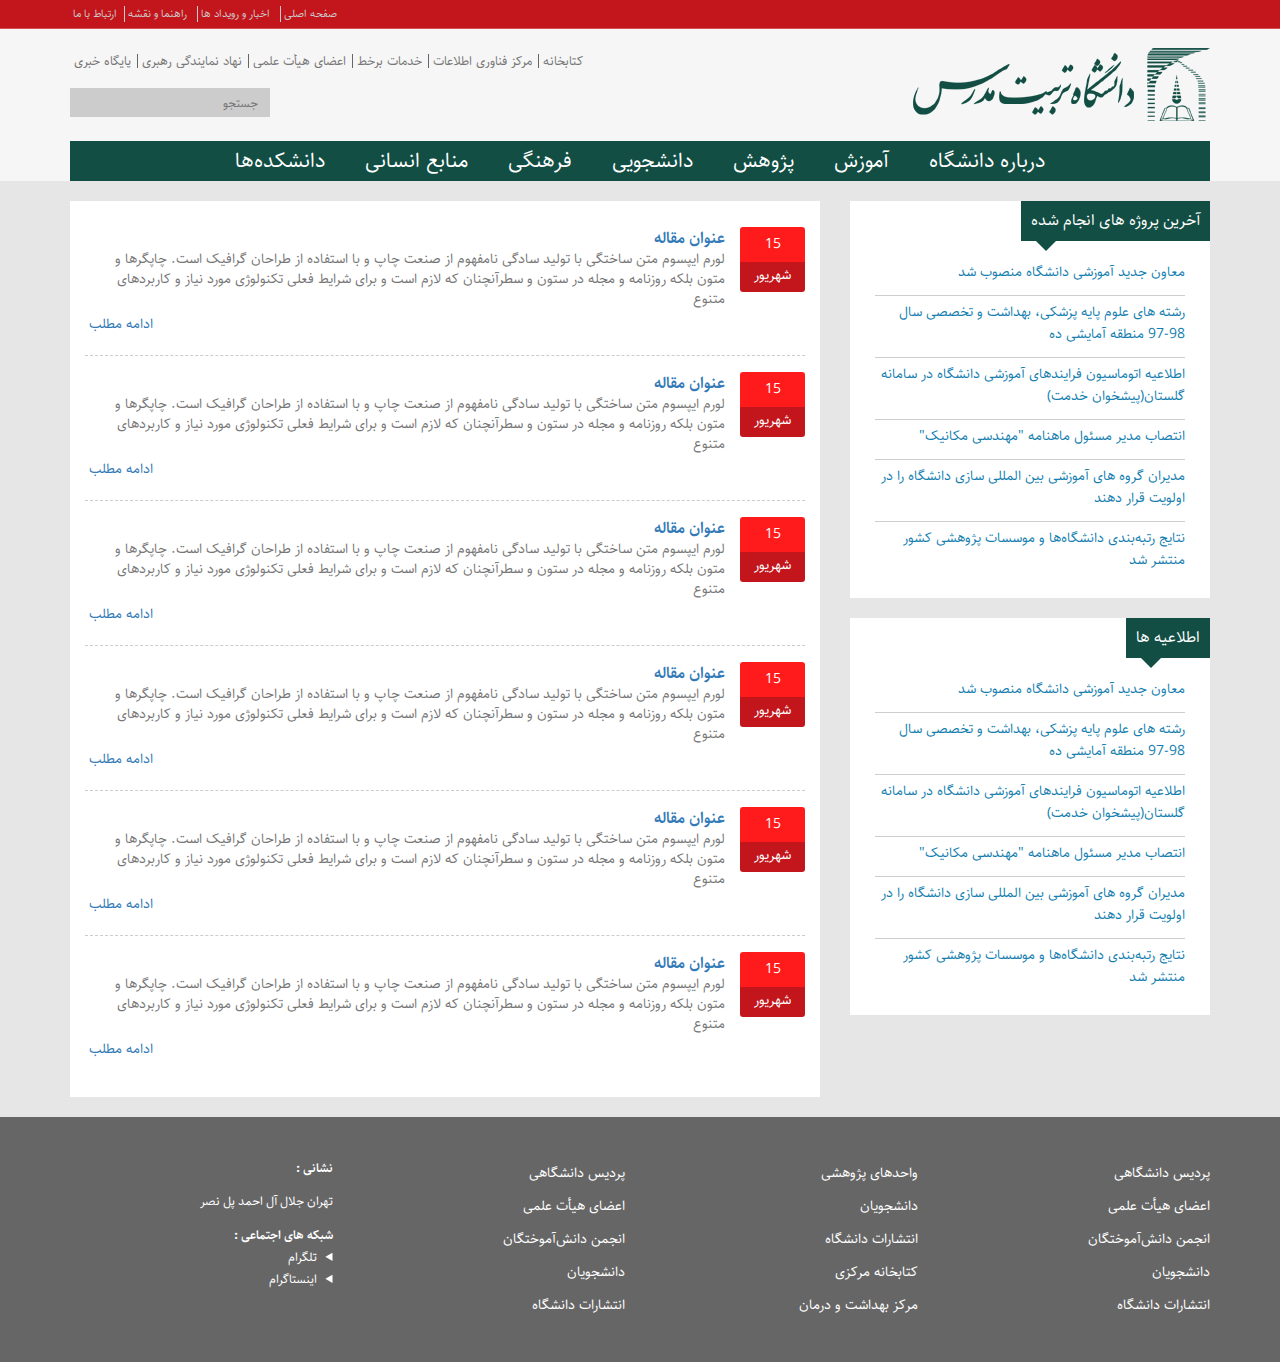
<file: archive.html>
<!DOCTYPE html>
<html dir="rtl" lang="fa-IR">
   <head>
      <meta charset="UTF-8">
      <meta name="viewport" content="width=device-width, initial-scale=1">
      <link rel="stylesheet" href="assets/css/reset.css" >
      <link rel="stylesheet" href="assets/css/bootstrap.min.css" >
      <link rel="stylesheet" href="assets/css/slick.css" >
      <link rel="stylesheet" href="assets/css/ticker-style.css" >
      <link rel="stylesheet" href="assets/css/style.css" >
      <link rel="stylesheet" href="assets/css/responsive.css" >
      <title>صفحه اصلی | آموزش جی اس پی</title>
   </head>
   <body class="home">
      <header id="header">
         <div class="top-bar">
            <div class="container">
               <nav class="top-bar-nav">
                  <ul>
                     <li><a href="#" title="">صفحه اصلی</a></li>
                     <li><a href="#" title="">اخبار و رویداد ها</a></li>
                     <li><a href="#" title="">راهنما و نقشه</a></li>
                     <li><a href="#" title="">ارتباط با ما</a></li>
                  </ul>
               </nav>
               <!--.top-bar-nav-->
            </div>
            <!--.container-->
         </div>
         <!--.top-bar-->
         <div class=" mid-header" >
            <div class="container">
               <div class="row">
                  <div class="right-section col-md-5">
                     <img class="logo img-responsive" src="images/logo.png" alt="" >
                  </div>
                  <!--.right-section-->
                  <div class="left-section col-md-7">
                     <nav class="header-nav">
                        <ul>
                           <li><a href="#" title="">پایگاه خبری</a></li>
                           <li><a href="#" title="">نهاد نمایندگی رهبری</a></li>
                           <li><a href="#" title="">اعضای هیأت علمی</a></li>
                           <li><a href="#" title="">خدمات برخط</a></li>
                           <li><a href="#" title="">مرکز فناوری اطلاعات</a></li>
                           <li><a href="#" title="">کتابخانه</a></li>
                        </ul>
                     </nav>
                     <!--.header-nav-->
                     <form action="archive.html" method="GET" class="search-form">
                        <input type="text" name="s" class="search-field" placeholder="جستجو">
                     </form>
                     <!--.search-form-->
                  </div>
                  <!--.left-section-->
               </div>
               <!--.row-->
            </div>
            <!--.container-->
         </div>
         <!--.mid-header-->
         <div class="bottom-header">
            <div class="bottom-header-filter"></div>
            <div class="container">
               <div class="navigation-wrapper">
                  <nav id="main-nav">
                     <a class="mobile-toggle" href="#" title="منو"></a>
                     <ul>
                        <li class="has-child">
                           <a href="#" title="">درباره دانشگاه</a>
                           <div class="sub-menu-wrapper">
                              <div class="row sub-menu">
                                 <div class="col-md-3">
                                    <ul>
                                       <li><a href="#" title="" >دانشگاه در یک نگاه</a></li>
                                       <li><a href="#" title="" >گزارش سالیانه</a></li>
                                       <li><a href="#" title="" >تاریخچه</a></li>
                                    </ul>
                                 </div>
                                 <!--.col-md-3-->
                                 <div class="col-md-3">
                                    <ul>
                                       <li><a href="#" title="" >یک نگاه</a></li>
                                       <li><a href="#" title="" >گزارش سالیانه</a></li>
                                       <li><a href="#" title="" >تاریخچه</a></li>
                                    </ul>
                                 </div>
                                 <!--.col-md-3-->
                                 <div class="col-md-3">
                                    <ul>
                                       <li><a href="#" title="" >دانشگاه در یک نگاه</a></li>
                                       <li><a href="#" title="" >گزارش</a></li>
                                       <li><a href="#" title="" >تاریخچه</a></li>
                                    </ul>
                                 </div>
                                 <!--.col-md-3-->
                                 <div class="col-md-3">
                                    <ul>
                                       <li><a href="#" title="" >دانشگاه در یک نگاه</a></li>
                                       <li><a href="#" title="" >گزارش سالیانه</a></li>
                                       <li><a href="#" title="" >تاریخچه</a></li>
                                    </ul>
                                 </div>
                                 <!--.col-md-3-->
                              </div>
                           </div>
                        </li>
                        <li><a href="#" title="">آموزش</a></li>
                        <li><a href="#" title="">پژوهش</a></li>
                        <li><a href="#" title="">دانشجویی</a></li>
                        <li><a href="#" title="">فرهنگی</a></li>
                        <li><a href="#" title="">منابع انسانی</a></li>
                        <li><a href="#" title="">دانشکده‌ها </a></li>
                     </ul>
                  </nav>
                  <!--#main-nav-->
               </div>
               <!--.navigation-wrapper-->
            </div>
            <!--.container-->
         </div>
         <!--.bottom-header-->
      </header>
      <!--#header-->
      <main id="main-content">
         <div class="container">
            <div class="row">
               <aside id="sidebar" class="col-md-4">
                  <div class="widg">
                     <div class="widg-title">
                        <h3>آخرین پروژه های انجام شده</h3>
                     </div>
                     <div class="widg-content">
                        <ul>
                           <li><a href="#" title="">معاون جدید آموزشی دانشگاه منصوب شد</a></li>
                           <li><a href="#" title="">رشته های علوم پایه پزشكی، بهداشت و تخصصی سال 98-97 منطقه آمایشی ده</a></li>
                           <li><a href="#" title="">اطلاعیه اتوماسیون فرایندهای آموزشی دانشگاه در سامانه گلستان(پیشخوان خدمت)</a></li>
                           <li><a href="#" title="">انتصاب مدیر مسئول ماهنامه "مهندسی مکانیک"</a></li>
                           <li><a href="#" title="">مدیران گروه های آموزشی بین المللی سازی دانشگاه را در اولویت قرار دهند</a></li>
                           <li><a href="#" title="">نتایج رتبه‌بندی دانشگاه‌ها و موسسات پژوهشی کشور منتشر شد</a></li>
                        </ul>
                     </div>
                     <!--.widg-content-->
                  </div>
                  <!--.widg-->
                  <div class="widg">
                     <div class="widg-title">
                        <h3>اطلاعیه ها</h3>
                     </div>
                     <div class="widg-content">
                        <ul>
                           <li><a href="#" title="">معاون جدید آموزشی دانشگاه منصوب شد</a></li>
                           <li><a href="#" title="">رشته های علوم پایه پزشكی، بهداشت و تخصصی سال 98-97 منطقه آمایشی ده</a></li>
                           <li><a href="#" title="">اطلاعیه اتوماسیون فرایندهای آموزشی دانشگاه در سامانه گلستان(پیشخوان خدمت)</a></li>
                           <li><a href="#" title="">انتصاب مدیر مسئول ماهنامه "مهندسی مکانیک"</a></li>
                           <li><a href="#" title="">مدیران گروه های آموزشی بین المللی سازی دانشگاه را در اولویت قرار دهند</a></li>
                           <li><a href="#" title="">نتایج رتبه‌بندی دانشگاه‌ها و موسسات پژوهشی کشور منتشر شد</a></li>
                        </ul>
                     </div>
                     <!--.widg-content-->
                  </div>
                  <!--.widg-->
               </aside>
               <!--#sidebar-->
               <section id="content" class="col-md-8">
                  <div class="archive-main-content">
                     <article class="article">
                        <div class="post-date">
                           <span class="day">15</span>
                           <span class="mount">شهریور</span>
                        </div>
                        <div class="post-content">
                           <h3 class="post-title"><a href="#" title="">عنوان مقاله</h3></a>
                           <p class="post-excerpt">لورم ایپسوم متن ساختگی با تولید سادگی نامفهوم از صنعت چاپ و با استفاده از طراحان گرافیک است. چاپگرها و متون بلکه روزنامه و مجله در ستون و سطرآنچنان که لازم است و برای شرایط فعلی تکنولوژی مورد نیاز و کاربردهای متنوع </p>
                        </div>
                        <a class="read-more" href="#" title="">ادامه مطلب</a>
                     </article>
                     <article class="article">
                        <div class="post-date">
                           <span class="day">15</span>
                           <span class="mount">شهریور</span>
                        </div>
                        <div class="post-content">
                           <h3 class="post-title"><a href="#" title="">عنوان مقاله</h3></a>
                           <p class="post-excerpt">لورم ایپسوم متن ساختگی با تولید سادگی نامفهوم از صنعت چاپ و با استفاده از طراحان گرافیک است. چاپگرها و متون بلکه روزنامه و مجله در ستون و سطرآنچنان که لازم است و برای شرایط فعلی تکنولوژی مورد نیاز و کاربردهای متنوع </p>
                        </div>
                        <a class="read-more" href="#" title="">ادامه مطلب</a>
                     </article>
                     <article class="article">
                        <div class="post-date">
                           <span class="day">15</span>
                           <span class="mount">شهریور</span>
                        </div>
                        <div class="post-content">
                           <h3 class="post-title"><a href="#" title="">عنوان مقاله</h3></a>
                           <p class="post-excerpt">لورم ایپسوم متن ساختگی با تولید سادگی نامفهوم از صنعت چاپ و با استفاده از طراحان گرافیک است. چاپگرها و متون بلکه روزنامه و مجله در ستون و سطرآنچنان که لازم است و برای شرایط فعلی تکنولوژی مورد نیاز و کاربردهای متنوع </p>
                        </div>
                        <a class="read-more" href="#" title="">ادامه مطلب</a>
                     </article>
                     <article class="article">
                        <div class="post-date">
                           <span class="day">15</span>
                           <span class="mount">شهریور</span>
                        </div>
                        <div class="post-content">
                           <h3 class="post-title"><a href="#" title="">عنوان مقاله</h3></a>
                           <p class="post-excerpt">لورم ایپسوم متن ساختگی با تولید سادگی نامفهوم از صنعت چاپ و با استفاده از طراحان گرافیک است. چاپگرها و متون بلکه روزنامه و مجله در ستون و سطرآنچنان که لازم است و برای شرایط فعلی تکنولوژی مورد نیاز و کاربردهای متنوع </p>
                        </div>
                        <a class="read-more" href="#" title="">ادامه مطلب</a>
                     </article>
                     <article class="article">
                        <div class="post-date">
                           <span class="day">15</span>
                           <span class="mount">شهریور</span>
                        </div>
                        <div class="post-content">
                           <h3 class="post-title"><a href="#" title="">عنوان مقاله</h3></a>
                           <p class="post-excerpt">لورم ایپسوم متن ساختگی با تولید سادگی نامفهوم از صنعت چاپ و با استفاده از طراحان گرافیک است. چاپگرها و متون بلکه روزنامه و مجله در ستون و سطرآنچنان که لازم است و برای شرایط فعلی تکنولوژی مورد نیاز و کاربردهای متنوع </p>
                        </div>
                        <a class="read-more" href="#" title="">ادامه مطلب</a>
                     </article>
                     <article class="article">
                        <div class="post-date">
                           <span class="day">15</span>
                           <span class="mount">شهریور</span>
                        </div>
                        <div class="post-content">
                           <h3 class="post-title"><a href="#" title="">عنوان مقاله</h3></a>
                           <p class="post-excerpt">لورم ایپسوم متن ساختگی با تولید سادگی نامفهوم از صنعت چاپ و با استفاده از طراحان گرافیک است. چاپگرها و متون بلکه روزنامه و مجله در ستون و سطرآنچنان که لازم است و برای شرایط فعلی تکنولوژی مورد نیاز و کاربردهای متنوع </p>
                        </div>
                        <a class="read-more" href="#" title="">ادامه مطلب</a>
                     </article>
                  </div>
				  <!--.archive-main-content-->
               </section>
               <!--#content-->
            </div>
         </div>
      </main>
      <!--#main-content-->
      <footer id="footer-widg">
         <div class="container">
            <div class="row">
               <div class="col-md-3">
                  <ul class="footer-widg">
                     <li><a href="#" title="" >پردیس دانشگاهی</a></li>
                     <li><a href="#" title="" >اعضای هیأت علمی</a></li>
                     <li><a href="#" title="" >انجمن دانش‌آموختگان</a></li>
                     <li><a href="#" title="" >دانشجویان</a></li>
                     <li><a href="#" title="" >انتشارات دانشگاه</a></li>
                  </ul>
               </div>
               <div class="col-md-3">
                  <ul class="footer-widg">
                     <li><a href="#" title="" >واحدهای پژوهشی</a></li>
                     <li><a href="#" title="" >دانشجویان</a></li>
                     <li><a href="#" title="" >انتشارات دانشگاه</a></li>
                     <li><a href="#" title="" >کتابخانه مرکزی</a></li>
                     <li><a href="#" title="" >مرکز بهداشت و درمان</a></li>
                  </ul>
               </div>
               <div class="col-md-3">
                  <ul class="footer-widg">
                     <li><a href="#" title="" >پردیس دانشگاهی</a></li>
                     <li><a href="#" title="" >اعضای هیأت علمی</a></li>
                     <li><a href="#" title="" >انجمن دانش‌آموختگان</a></li>
                     <li><a href="#" title="" >دانشجویان</a></li>
                     <li><a href="#" title="" >انتشارات دانشگاه</a></li>
                  </ul>
               </div>
               <div class="col-md-3">
                  <b>نشانی : </b>
                  <p>تهران جلال آل احمد پل نصر</p>
                  <b>شبکه های اجتماعی :</b>
                  <ul class="socials">
                     <li><a href="#" title="تلگرام">تلگرام</a></li>
                     <li><a href="#" title="اینستاگرام">اینستاگرام</a></li>
                  </ul>
               </div>
            </div>
            <!--.row-->
         </div>
         <!--.container-->
      </footer>
      <!--#footer-widg-->
      <script src="assets/js/jquery-3.3.1.min.js"></script>
      <script src="assets/js/slick.js"></script>
      <script src="assets/js/jquery.ticker.js"></script>
      <script src="assets/js/script.js"></script>
   </body>
</html>
</file>
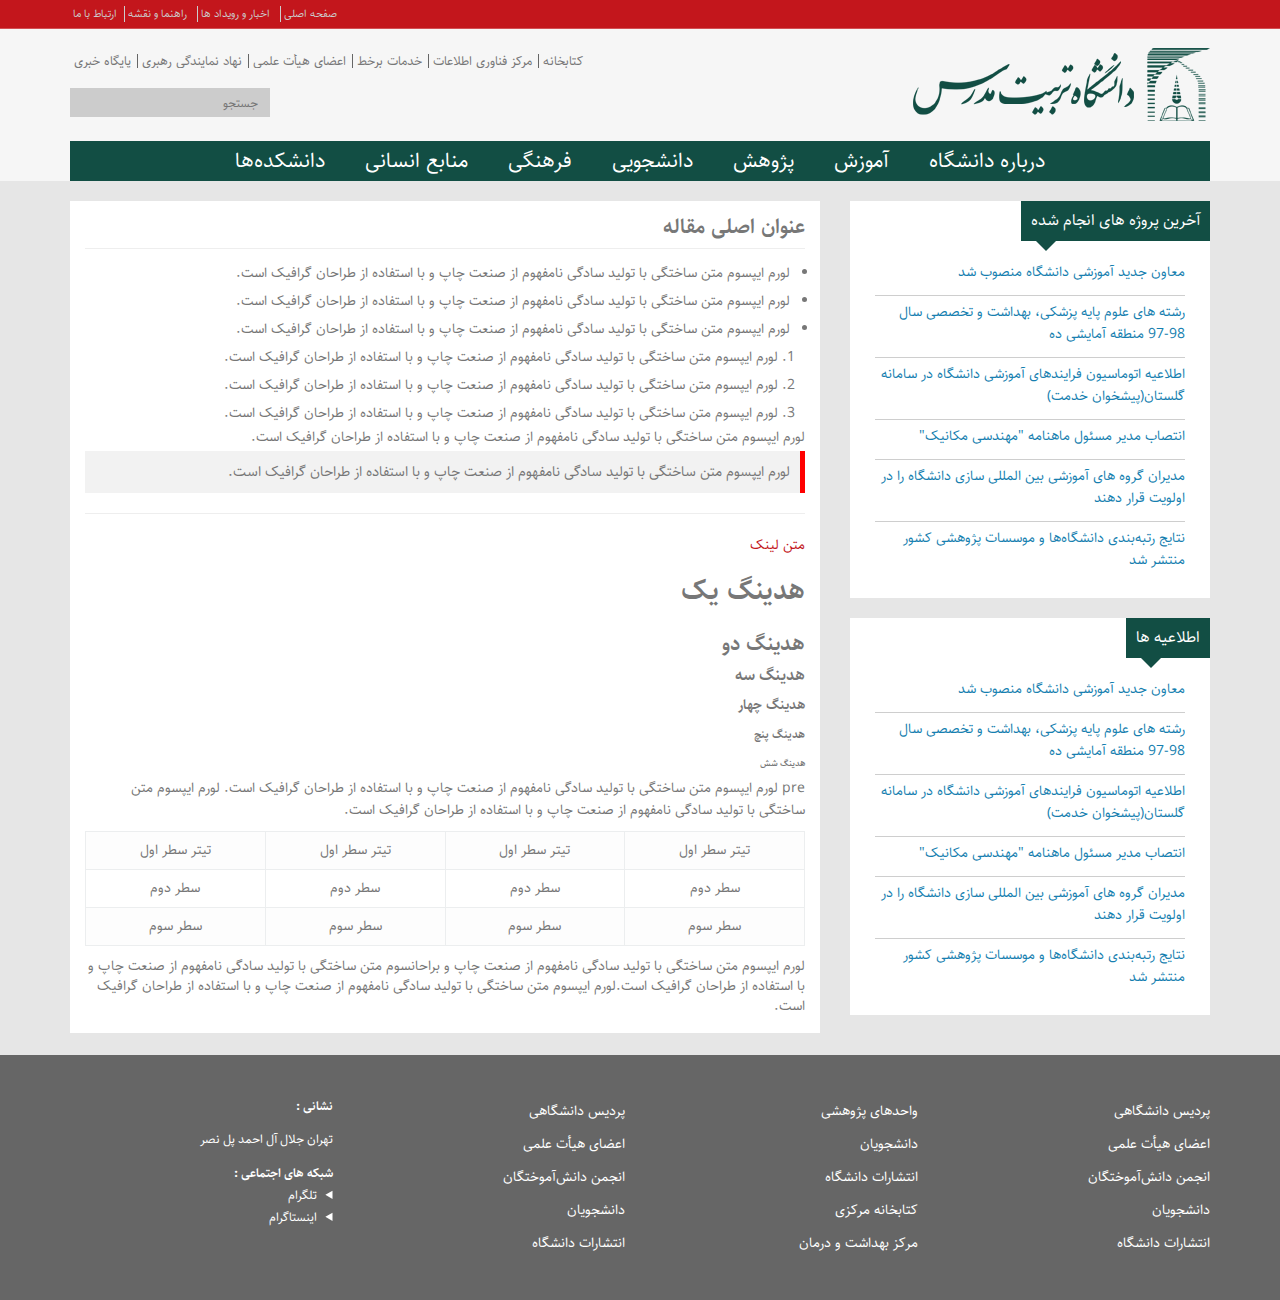
<file: single.html>
<!DOCTYPE html>
<html dir="rtl" lang="fa-IR">
   <head>
      <meta charset="UTF-8">
      <meta name="viewport" content="width=device-width, initial-scale=1">
      <link rel="stylesheet" href="assets/css/reset.css" >
      <link rel="stylesheet" href="assets/css/bootstrap.min.css" >
      <link rel="stylesheet" href="assets/css/slick.css" >
      <link rel="stylesheet" href="assets/css/ticker-style.css" >
      <link rel="stylesheet" href="assets/css/style.css" >
      <link rel="stylesheet" href="assets/css/responsive.css" >
      <title>صفحه اصلی | آموزش جی اس پی</title>
   </head>
   <body class="home">
      <header id="header">
         <div class="top-bar">
            <div class="container">
               <nav class="top-bar-nav">
                  <ul>
                     <li><a href="#" title="">صفحه اصلی</a></li>
                     <li><a href="#" title="">اخبار و رویداد ها</a></li>
                     <li><a href="#" title="">راهنما و نقشه</a></li>
                     <li><a href="#" title="">ارتباط با ما</a></li>
                  </ul>
               </nav>
               <!--.top-bar-nav-->
            </div>
            <!--.container-->
         </div>
         <!--.top-bar-->
         <div class=" mid-header" >
            <div class="container">
               <div class="row">
                  <div class="right-section col-md-5">
                     <img class="logo img-responsive" src="images/logo.png" >
                  </div>
                  <!--.right-section-->
                  <div class="left-section col-md-7">
                     <nav class="header-nav">
                        <ul>
                           <li><a href="#" title="">پایگاه خبری</a></li>
                           <li><a href="#" title="">نهاد نمایندگی رهبری</a></li>
                           <li><a href="#" title="">اعضای هیأت علمی</a></li>
                           <li><a href="#" title="">خدمات برخط</a></li>
                           <li><a href="#" title="">مرکز فناوری اطلاعات</a></li>
                           <li><a href="#" title="">کتابخانه</a></li>
                        </ul>
                     </nav>
                     <!--.header-nav-->
                     <form action="" method="GET" class="search-form">
                        <input type="text" name="s" class="search-field" placeholder="جستجو">
                     </form>
                     <!--.search-form-->
                  </div>
                  <!--.left-section-->
               </div>
               <!--.row-->
            </div>
            <!--.container-->
         </div>
         <!--.mid-header-->
         <div class="bottom-header">
            <div class="bottom-header-filter"></div>
            <div class="container">
               <div class="navigation-wrapper">
                  <nav id="main-nav">
                     <a class="mobile-toggle" href="#" title="منو"></a>
                     <ul>
                        <li class="has-child">
                           <a href="#" title="">درباره دانشگاه</a>
                           <div class="sub-menu-wrapper">
                              <div class="row sub-menu">
                                 <div class="col-md-3">
                                    <ul>
                                       <li><a href="#" title="" >دانشگاه در یک نگاه</a></li>
                                       <li><a href="#" title="" >گزارش سالیانه</a></li>
                                       <li><a href="#" title="" >تاریخچه</a></li>
                                    </ul>
                                 </div>
                                 <!--.col-md-3-->
                                 <div class="col-md-3">
                                    <ul>
                                       <li><a href="#" title="" >یک نگاه</a></li>
                                       <li><a href="#" title="" >گزارش سالیانه</a></li>
                                       <li><a href="#" title="" >تاریخچه</a></li>
                                    </ul>
                                 </div>
                                 <!--.col-md-3-->
                                 <div class="col-md-3">
                                    <ul>
                                       <li><a href="#" title="" >دانشگاه در یک نگاه</a></li>
                                       <li><a href="#" title="" >گزارش</a></li>
                                       <li><a href="#" title="" >تاریخچه</a></li>
                                    </ul>
                                 </div>
                                 <!--.col-md-3-->
                                 <div class="col-md-3">
                                    <ul>
                                       <li><a href="#" title="" >دانشگاه در یک نگاه</a></li>
                                       <li><a href="#" title="" >گزارش سالیانه</a></li>
                                       <li><a href="#" title="" >تاریخچه</a></li>
                                    </ul>
                                 </div>
                                 <!--.col-md-3-->
                              </div>
                           </div>
                        </li>
                        <li><a href="#" title="">آموزش</a></li>
                        <li><a href="#" title="">پژوهش</a></li>
                        <li><a href="#" title="">دانشجویی</a></li>
                        <li><a href="#" title="">فرهنگی</a></li>
                        <li><a href="#" title="">منابع انسانی</a></li>
                        <li><a href="#" title="">دانشکده‌ها </a></li>
                     </ul>
                  </nav>
                  <!--#main-nav-->
               </div>
               <!--.navigation-wrapper-->
            </div>
            <!--.container-->
         </div>
         <!--.bottom-header-->
      </header>
      <!--#header-->
      <main id="main-content">
         <div class="container">
         <div class="row">
            <aside id="sidebar" class="col-md-4">
               <div class="widg">
                  <div class="widg-title">
                     <h3>آخرین پروژه های انجام شده</h3>
                  </div>
                  <div class="widg-content">
                     <ul>
                        <li><a href="#" title="">معاون جدید آموزشی دانشگاه منصوب شد</a></li>
                        <li><a href="#" title="">رشته های علوم پایه پزشكی، بهداشت و تخصصی سال 98-97 منطقه آمایشی ده</a></li>
                        <li><a href="#" title="">اطلاعیه اتوماسیون فرایندهای آموزشی دانشگاه در سامانه گلستان(پیشخوان خدمت)</a></li>
                        <li><a href="#" title="">انتصاب مدیر مسئول ماهنامه "مهندسی مکانیک"</a></li>
                        <li><a href="#" title="">مدیران گروه های آموزشی بین المللی سازی دانشگاه را در اولویت قرار دهند</a></li>
                        <li><a href="#" title="">نتایج رتبه‌بندی دانشگاه‌ها و موسسات پژوهشی کشور منتشر شد</a></li>
                     </ul>
                  </div>
                  <!--.widg-content-->
               </div>
               <!--.widg-->
               <div class="widg">
                  <div class="widg-title">
                     <h3>اطلاعیه ها</h3>
                  </div>
                  <div class="widg-content">
                     <ul>
                        <li><a href="#" title="">معاون جدید آموزشی دانشگاه منصوب شد</a></li>
                        <li><a href="#" title="">رشته های علوم پایه پزشكی، بهداشت و تخصصی سال 98-97 منطقه آمایشی ده</a></li>
                        <li><a href="#" title="">اطلاعیه اتوماسیون فرایندهای آموزشی دانشگاه در سامانه گلستان(پیشخوان خدمت)</a></li>
                        <li><a href="#" title="">انتصاب مدیر مسئول ماهنامه "مهندسی مکانیک"</a></li>
                        <li><a href="#" title="">مدیران گروه های آموزشی بین المللی سازی دانشگاه را در اولویت قرار دهند</a></li>
                        <li><a href="#" title="">نتایج رتبه‌بندی دانشگاه‌ها و موسسات پژوهشی کشور منتشر شد</a></li>
                     </ul>
                  </div>
                  <!--.widg-content-->
                </div>
               <!--.widg-->
            </aside>
            <!--#sidebar-->
            <section id="content" class="col-md-8">
				<article class="single-main-content">
					<h2 class="single-title">عنوان اصلی مقاله</h2>
					<div class="editor-content">
                        <ul>
                            <li>لورم ایپسوم متن ساختگی با تولید سادگی نامفهوم از صنعت چاپ و با استفاده از طراحان گرافیک است.</li>
                            <li>لورم ایپسوم متن ساختگی با تولید سادگی نامفهوم از صنعت چاپ و با استفاده از طراحان گرافیک است.</li>
                            <li>لورم ایپسوم متن ساختگی با تولید سادگی نامفهوم از صنعت چاپ و با استفاده از طراحان گرافیک است.</li>
                        </ul>
                        <ol>
                            <li>لورم ایپسوم متن ساختگی با تولید سادگی نامفهوم از صنعت چاپ و با استفاده از طراحان گرافیک است.</li>
                            <li>لورم ایپسوم متن ساختگی با تولید سادگی نامفهوم از صنعت چاپ و با استفاده از طراحان گرافیک است.</li>
                            <li>لورم ایپسوم متن ساختگی با تولید سادگی نامفهوم از صنعت چاپ و با استفاده از طراحان گرافیک است.</li>
                        </ol>
						<p>لورم ایپسوم متن ساختگی با تولید سادگی نامفهوم از صنعت چاپ و با استفاده از طراحان گرافیک است.</p>
                        <blockquote>لورم ایپسوم متن ساختگی با تولید سادگی نامفهوم از صنعت چاپ و با استفاده از طراحان گرافیک است.</blockquote>
                        <hr /> <a href="http://test.ir" target="_blank">متن لینک</a> &nbsp;
                        <!--more-->
                        <h1>هدینگ یک</h1>
                        <h2>هدینگ دو</h2>
                        <h3>هدینگ سه</h3>
                        <h4>هدینگ چهار</h4>
                        <h5>هدینگ پنچ</h5>
                        <h6>هدینگ شش</h6>  <span class="english-font">pre</span> لورم ایپسوم متن ساختگی با تولید سادگی نامفهوم از صنعت چاپ و با استفاده از طراحان گرافیک است. <span>لورم ایپسوم متن ساختگی با تولید سادگی نامفهوم از صنعت چاپ و با استفاده از طراحان گرافیک است.</span>
						<table class="table table-striped table-bordered">
                            <tbody>
                                <tr>
                                    <td>تیتر سطر اول</td>
                                    <td>تیتر سطر اول</td>
                                    <td>تیتر سطر اول</td>
                                    <td>تیتر سطر اول</td>
                                </tr>
                                <tr>
                                    <td>سطر دوم</td>
                                    <td>سطر دوم</td>
                                    <td>سطر دوم</td>
                                    <td>سطر دوم</td>
                                </tr>
                                <tr>
                                    <td>سطر سوم</td>
                                    <td>سطر سوم</td>
                                    <td>سطر سوم</td>
                                    <td>سطر سوم</td>
                                </tr>
                            </tbody>
                        </table>
						<p>لورم ایپسوم متن ساختگی با تولید سادگی نامفهوم از صنعت چاپ و براحانسوم متن ساختگی با تولید سادگی نامفهوم از صنعت چاپ و با استفاده از طراحان گرافیک است.لورم ایپسوم متن ساختگی با تولید سادگی نامفهوم از صنعت چاپ و با استفاده از طراحان گرافیک است.</p>
                        <!-- ########################################################  -->

					</div>
				</article>
            </section>
            <!--#content-->
            </div>
         </div>
      </main>
      <!--#main-content-->
      <footer id="footer-widg">
         <div class="container">
            <div class="row">
               <div class="col-md-3">
                  <ul class="footer-widg">
                     <li><a href="#" title="" >پردیس دانشگاهی</a></li>
                     <li><a href="#" title="" >اعضای هیأت علمی</a></li>
                     <li><a href="#" title="" >انجمن دانش‌آموختگان</a></li>
                     <li><a href="#" title="" >دانشجویان</a></li>
                     <li><a href="#" title="" >انتشارات دانشگاه</a></li>
                  </ul>
               </div>
               <div class="col-md-3">
                  <ul class="footer-widg">
                     <li><a href="#" title="" >واحدهای پژوهشی</a></li>
                     <li><a href="#" title="" >دانشجویان</a></li>
                     <li><a href="#" title="" >انتشارات دانشگاه</a></li>
                     <li><a href="#" title="" >کتابخانه مرکزی</a></li>
                     <li><a href="#" title="" >مرکز بهداشت و درمان</a></li>
                  </ul>
               </div>
               <div class="col-md-3">
                  <ul class="footer-widg">
                     <li><a href="#" title="" >پردیس دانشگاهی</a></li>
                     <li><a href="#" title="" >اعضای هیأت علمی</a></li>
                     <li><a href="#" title="" >انجمن دانش‌آموختگان</a></li>
                     <li><a href="#" title="" >دانشجویان</a></li>
                     <li><a href="#" title="" >انتشارات دانشگاه</a></li>
                  </ul>
               </div>
               <div class="col-md-3">
                  <b>نشانی : </b>
                  <p>تهران جلال آل احمد پل نصر</p>
                  <b>شبکه های اجتماعی :</b>
                  <ul class="socials">
                     <li><a href="#" title="تلگرام">تلگرام</a></li>
                     <li><a href="#" title="اینستاگرام">اینستاگرام</a></li>
                  </ul>
               </div>
            </div>
            <!--.row-->
         </div>
         <!--.container-->
      </footer>
      <!--#footer-widg-->
      <script src="assets/js/jquery-3.3.1.min.js"></script>
      <script src="assets/js/slick.js"></script>
      <script src="assets/js/jquery.ticker.js"></script>
      <script src="assets/js/script.js"></script>
   </body>
</html>
</file>
<file: assets/css/ticker-style.css>
/* Ticker Styling */
.ticker-wrapper.has-js {
	padding: 0px 20px;
	height: 60px;
	display: block;
	background-color: #c3161c;
	font-size: 17px;
	display: block;
	padding: 20px 0;
}
.ticker {
	width: 710px;
	height: 23px;
	display: block;
	position: relative;
	overflow: hidden;
	background-color: #c3161c;
}
.ticker-title {
	padding: 0 10px;
	color: #fff;
	font-weight: bold;
	background-color: #c3161c;;
	text-transform: uppercase;
	margin-right: 3px;
}
.ticker-content {
	margin: 0px;
	padding-top: 0px;
	position: absolute;
	color: white;
	font-weight: bold;
	background-color: #c3161c;;
	white-space: nowrap;
}
.ticker-content:focus {
	none;
}
.ticker-content a {
	text-decoration: none;	
	color: white;
}
.ticker-content a:hover {
	text-decoration: underline;	
	color: #fff;
}
.ticker-swipe {
	padding-top: 9px;
	position: absolute;
	top: 0px;
	background-color: #c3161c;;
	display: block;
	width: 800px;
	height: 23px; 
}
.ticker-swipe span {
	margin-right: 5px;
	background-color: #c3161c;;
	border-bottom: 1px solid #fff;
	height: 12px;
	width: 12px;
	display: block;
}
.ticker-controls {
	padding: 8px 0px 0px 0px;
	list-style-type: none;
	float: left;
}
.ticker-controls li {
	padding: 0px;
	margin-left: 5px;
	float: left;
	cursor: pointer;
	height: 16px;
	width: 16px;
	display: block;
}
.ticker-controls li.jnt-play-pause {
	background-image: url('../images/controls.png');
	background-position: 32px 16px;
}
.ticker-controls li.jnt-play-pause.over {
	background-position: 32px 32px;
}
.ticker-controls li.jnt-play-pause.down {
	background-position: 32px 0px;
}
.ticker-controls li.jnt-play-pause.paused {
	background-image: url('../images/controls.png');	
	background-position: 48px 16px;
}
.ticker-controls li.jnt-play-pause.paused.over {
	background-position: 48px 32px;
}
.ticker-controls li.jnt-play-pause.paused.down {
	background-position: 48px 0px;
}
.ticker-controls li.jnt-prev {
	background-image: url('../images/controls.png');
	background-position: 0px 16px;		
}
.ticker-controls li.jnt-prev.over {
	background-position: 0px 32px;		
}
.ticker-controls li.jnt-prev.down {
	background-position: 0px 0px;		
}
.ticker-controls li.jnt-next {
	background-image: url('../images/controls.png');	
	background-position: 16px 16px;	
}
.ticker-controls li.jnt-next.over {
	background-position: 16px 32px;	
}
.ticker-controls li.jnt-next.down {	
	background-position: 16px 0px;	
}
.js-hidden {
	display: none;
}
.no-js-news {
	padding: 10px 0px 0px 45px; 
	color: #c3161c;;
}
.left .ticker-swipe {
	/*left: 80px;*/
}
.left .ticker-controls, .left .ticker-content, .left .ticker-title, .left .ticker {
    float: left;
}
.left .ticker-controls {
    padding-left: 6px;
}
.right .ticker-swipe {
	/*right: 80px;*/
}
.right .ticker-controls, .right .ticker-content, .right .ticker-title, .right .ticker {
    float: right;
}
.right .ticker-controls {
    padding-right: 6px;
}
</file>
<file: assets/css/style.css>
/* ------------------------------------------------- T Y P O G R A P H Y ----------------------------------------------------*/
 @font-face {
     font-family: Sahel;
     src: url('fonts/Sahel.eot');
     src: url('fonts/Sahel.eot?#iefix') format('embedded-opentype'), url('fonts/Sahel.woff') format('woff'), url('fonts/Sahel.ttf') format('truetype');
     font-weight: normal;
}
 @font-face {
     font-family: Sahel;
     src: url('fonts/Sahel-Bold.eot');
     src: url('fonts/Sahel-Bold.eot?#iefix') format('embedded-opentype'), url('fonts/Sahel-Bold.woff') format('woff'), url('fonts/Sahel-Bold.ttf') format('truetype');
     font-weight: bold;
}
 @font-face {
     font-family: Sahel;
     src: url('fonts/Sahel-Black.eot');
     src: url('fonts/Sahel-Black.eot?#iefix') format('embedded-opentype'), url('fonts/Sahel-Black.woff') format('woff'), url('fonts/Sahel-Black.ttf') format('truetype');
     font-weight: 900;
}
 *:not([class*='icon']):not(.fa):not(i) {
     font-family: Sahel;
     letter-spacing: normal !important;
}
 body, div, span, h1, h2, h3, h4, h5, h6, p, a,section, mark, ol, ul, li, form, table, caption, tbody, tfoot, thead, tr, th, td, article, aside, details, figcaption, footer, header, hgroup, menu, nav, output, input[type="text"] , input[type="textarea"] , input[type="submit"] {
     font-family: Sahel;
     letter-spacing: normal !important;
}
 a , span {
     font-family: Sahel;
}
 h1, h2, h3, h4, h5, h6 {
     font-family: Sahel;
     direction: rtl !important;
     letter-spacing: normal !important;
}
 p {
     font-family: Sahel;
     letter-spacing: normal !important;
     direction: rtl !important;
     line-height: 20px !important;
}
 .fa , [class*='fa-'] {
    font-family: "FontAwesome" !important;
}
 .ab-icon {
    font: 400 20px/1 "dashicons" !important;
}
 .dashicons {
    font-family: "dashicons" !important;
}
 .font-number{
     display: inline-block;
     direction: ltr;
}
 body {
     background-color: white;
     color: #777777;
     font-size: 14px;
     line-height: 22px;
}
/* ------------------------------------------------- G E N E R A L ----------------------------------------------------*/
 .img-responsive{
     display: inline-block;
     max-width: 100%;
     height: auto;
}
/* ------------------------------------------------- H E A D E R ----------------------------------------------------*/
 #header .top-bar{
     background-color: #c3161c;
     border-bottom: 1px solid #d24f54;
     padding: 3px 0;
}
 #header .top-bar .top-bar-nav {
     float: left;
}
 #header .top-bar .top-bar-nav ul li {
     display: inline-block;
     margin-right: 3px;
     border-left: 1px solid #ccc;
     vertical-align: middle;
}
 #header .top-bar .top-bar-nav ul li:last-child {
     margin-right: 0;
     border-left: none;
}
 #header .top-bar .top-bar-nav ul li a{
     padding: 1px 3px;
     font-size: 11px;
     line-height: 14px;
     color: #ccc;
     display: block;
}
 #header .mid-header {
     padding: 15px 0 55px;
     background: #f6f6f6;
}
 #header .mid-header .left-section ul{
     overflow: hidden;
}
 #header .mid-header .left-section ul li{
     display: inline-block;
     float: left;
     margin: auto 3px;
}
 #header .mid-header .left-section .header-nav{
     margin: 10px 0;
}
 #header .mid-header .left-section ul li:first-child{
     margin-left: 0;
}
 #header .mid-header .left-section ul li a{
     border-left: 1px solid #666;
     display: block;
     vertical-align: middle;
     color: #777777;
     padding-left: 4px;
     font-size: 13px;
     line-height: 14px;
     transition: all .2s;
     -webkit-transition: all .2s;
     -moz-transition: all .2s;
}
 #header .mid-header .left-section ul li a:hover{
     color: #c31624;
     transition: all .2s;
     -webkit-transition: all .2s;
     -moz-transition: all .2s;
}
 #header .mid-header .left-section .search-form{
     padding: 10px 0;
}
 #header .mid-header .left-section .search-field{
     float:left;
     border-radius: 0;
     font-size: 0.9em;
     height: 29px;
     padding: 6px 12px;
     background-color: #ccc;
     border: 0px;
     width: 200px;
     transition: all .5s;
     -webkit-transition: all .5s;
     -moz-transition: all .5s;
}
 #header .mid-header .left-section .search-field:focus{
     width: 250px;
     transition: all .5s;
     -webkit-transition: all .5s;
     -moz-transition: all .5s;
}
 #header .bottom-header {
     background: url("../../images/background-header.jpg") no-repeat top center;
     background-size: cover;
     position: relative;
}
 #header .bottom-header .bottom-header-filter {
     position: absolute;
     left: 0;
     top: 0;
     right: 0;
     bottom: 0;
     background: white;
     opacity: 0.6;
     z-index: 9;
}
 #header .navigation-wrapper {
     position: absolute;
     top: -40px;
     width: 100%;
     padding: 0 15px;
     left: 0;
     right: 0;
     margin: auto;
}
 #header .bottom-header #main-nav {
     width: 100%;
     background: #124e44;
     position: relative;
     text-align: center;
}
 #header .bottom-header #main-nav > ul {
     display: block;
     width: 85%;
     margin: auto;
}
 #header .bottom-header #main-nav > ul > li {
     display: inline-block;
     text-align: center;
     position: static;
}
 #header .bottom-header #main-nav > ul > li > a{
     display: block;
     text-align: right;
     padding: 10px 18px;
     font-size: 1.5em;
     font-style: normal;
     font-weight: normal;
     line-height: 20px;
     color:white;
}
 #header .bottom-header #main-nav > ul > li:hover > a{
     background: #186457;
}
 #header .bottom-header #main-nav > ul > li .sub-menu-wrapper {
     background: #e6e6e6;
     position: absolute;
     border-top: 7px solid #186457 !important;
     width: 100%;
     right: 0;
     padding: 10px 25px;
     display: none;
     border-radius: 0 0 5px 5px;
     z-index: 999;
}
 #header .bottom-header #main-nav > ul > li .sub-menu-wrapper .sub-menu {
     background: #ccc;
     padding: 12px 0;
}
 #header .bottom-header #main-nav > ul > li .sub-menu-wrapper .sub-menu ul li {
     text-align: right;
}
 #header .bottom-header #main-nav > ul > li .sub-menu-wrapper .sub-menu ul li a {
     color: black;
     display: block;
     line-height: 25px;
     border-top: 1px solid black;
     padding-right: 5px;
}
 #header .bottom-header #main-nav > ul > li .sub-menu-wrapper .sub-menu ul li:hover a{
     background: #F4F4F4;
     text-decoration: none;
     color: #c3161c;
}
 #header .bottom-header .slider-wrapper {
     position: relative;
    /*! top: -40px;
     */
     z-index: 99;
}
 #header .bottom-header .slider-wrapper .slider-img img {
     width: 70%;
     float: left;
     max-height: 360px;
}
 #header .bottom-header .slider-wrapper .slider-caption {
     width: 30%;
     height: 100%;
     background: #013334;
     float: right;
     min-height: 360px;
     position: relative;
     padding: 75px 25px;
}
 #header .bottom-header .slider-wrapper .slick-next.slick-arrow, #header .bottom-header .slider-wrapper .slick-prev.slick-arrow {
     background: url("img/controls-carousel.gif");
     border: none;
     transition: all 0;
     text-indent: -9999px;
     width: 33px;
     height: 32px;
     position: absolute;
     z-index: 99;
     bottom: 60px;
}
 #header .bottom-header .slider-wrapper .slick-prev.slick-arrow {
     left: 35px;
     background-position: 0px 32px;
}
 #header .bottom-header .slider-wrapper .slick-prev:hover {
     background-position: 0px 0px;
}
 #header .bottom-header .slider-wrapper .slick-next.slick-arrow {
     left: 68px;
     background-position: 32px 32px;
}
 #header .bottom-header .slider-wrapper .slick-next:hover {
     background-position: 32px 0px;
}
 #header .bottom-header .slider-wrapper .slider-caption h3 {
     margin-bottom: 32px;
     color: #fff;
     font-size: 1.6em;
     line-height: 1.8em;
}
 #header .bottom-header .slider-wrapper .slider-btn {
     border-color: #c3161c;
     color: #ffffff;
     text-shadow: 0 -1px 0 rgba(0, 0, 0, 0.25);
     text-shadow: 0 -1px 0 rgba(0,0,0,.2);
     -webkit-box-shadow: inset 0 1px 0 rgba(255,255,255,.15),0 1px 1px rgba(0,0,0,.075);
     box-shadow: inset 0 1px 0 rgba(255,255,255,.15),0 1px 1px rgba(0,0,0,.075);
     display: inline-block;
     padding: 6px 12px;
     margin-bottom: 0;
     font-size: 14px;
     font-weight: normal;
     line-height: 1.42857143;
     text-align: center;
     white-space: nowrap;
     vertical-align: middle;
     -ms-touch-action: manipulation;
     touch-action: manipulation;
     cursor: pointer;
     border-radius: 4px;
     background-image: -webkit-linear-gradient(top,#d9534f 0,#c12e2a 100%);
     background-image: -o-linear-gradient(top,#d9534f 0,#c12e2a 100%);
     background-image: -webkit-gradient(linear,left top,left bottom,from(#d9534f),to(#c12e2a));
     background-image: linear-gradient(to bottom,#d9534f 0,#c12e2a 100%);
     filter: progid:DXImageTransform.Microsoft.gradient(startColorstr='#ffd9534f', endColorstr='#ffc12e2a', GradientType=0);
     filter: progid:DXImageTransform.Microsoft.gradient(enabled=false);
     background-repeat: repeat-x;
     border-color: #b92c28;
}
 #header .news-wrapper {
     height: 60px;
     width: 100%;
     display: block;
     position: relative;
     background: #124e44;
     z-index: 99;
}
 #header .news {
     height: 60px;
     background: #c3161c;
}
/* ------------------------------------------------- M A I N C O N T E N T ----------------------------------------------------*/
 #main-content {
     background: #e6e6e6;
     position: relative;
     padding: 20px 0;
}
 .widg-title h3 {
     position: relative;
     height: 40px;
     background-color: #124e44;
     color: #fff;
     font-size: 18px;
     text-align: center;
     display: inline-block;
     padding: 9px 10px;
     font-weight: normal;
     font-size: 16px;
}
 .widg-title h3:before{
     content: "";
     display: block;
     position: absolute;
     bottom: -10px;
     left: 15px;
     width: 0px;
     height: 0px;
     border-left: 10px solid transparent;
     border-right: 10px solid transparent;
     border-top: 10px solid #124e44;
}
 .widg {
     background: white;
     margin-bottom: 20px;
}
 .widg .widg-content {
     padding: 15px 25px;
}
 .widg .widg-content ul li a:hover {
     color: #c3161c;
     text-decoration: none;
}
 .widg .widg-content ul li a {
     color: #167fb0;
     text-decoration: none;
     display: inline-block;
     font-weight: normal;
     position: relative;
     overflow: hidden;
}
 .widg .widg-content ul li {
     border-bottom: 1px solid #cecece;
     padding-bottom: 5px;
     padding-top: 5px;
     overflow: hidden;
    /*! height: 60px;
     */
}
 .widg .widg-content ul li:last-child {
     border-bottom: none;
}
 .widg .event-item {
     border: 1px solid #eee;
     padding: 6px;
}
 .widg .widg .event-wrapper ul li{
     border: none;
}
 .event-info {
     -webkit-transition: all 0.3s;
     -moz-transition: all 0.3s;
     transition: all 0.3s;
     background: rgba(36, 27, 28, 0.9);
     bottom: 0;
     color: #FFF;
     filter: alpha(opacity=0);
     height: 100%;
     right: 0;
     opacity: 0.0;
     position: absolute;
     left: 0;
     top: 0;
     width: 100%;
}
 .event-info-title {
     width: 150px;
     overflow: hidden;
     background-color: #0088cc;
     -webkit-transition: all 0.3s;
     -moz-transition: all 0.3s;
     transition: all 0.3s;
     border-radius: 0 0 25px 0;
     display: inline-block;
     height: 40px;
     line-height: 40px;
     position: absolute;
     left: -100px;
     text-align: center;
     top: -100px;
}
 .event-info:hover {
     opacity: 1;
}
 .event-item .event-info:hover .event-info-title {
     left: 0;
     top: 0;
}
 .event-item img{
     -webkit-transition: all 0.3s;
     -moz-transition: all 0.3s;
     transition: all 0.3s;
}
 .event-item:hover img {
     -webkit-transform: scale(1.1, 1.1);
     -moz-transform: scale(1.1, 1.1);
     -ms-transform: scale(1.1, 1.1);
     -o-transform: scale(1.1, 1.1);
     transform: scale(1.1, 1.1);
     -webkit-transition: all 0.3s;
     -moz-transition: all 0.3s;
     transition: all 0.3s;
}
 .widg-content.event-wrapper ul li {
     border-bottom: none;
}
/*news-thumb*/
 .slick-multi-slider .slick-slide a {
     text-align: center;
     margin: 25px;
     display: inline-block;
}
 .slick-multi-slider .slick-slide a img{
     border: 1px solid #ddd;
     padding: 10px;
     margin-bottom: 10px;
     max-width: 180px;
}
 .news-heading {
     background: #124e44;
     color: white;
     position: absolute;
     right: 0;
     bottom: 0;
     top: 0;
     padding: 12px;
     vertical-align: middle;
}
 .news-heading:before {
     content: "";
     width: 0;
     height: 0;
     position: absolute;
     left: -10px;
     top: 30px;
     display: inline-block;
     border-top: 10px solid transparent;
     border-bottom: 10px solid transparent;
     border-right: 10px solid #124e44;
}
 .news-heading h3 {
     line-height: 50px 
}
 .news-thumb-wrapper {
     position: relative;
     padding-right: 150px;
     background: white;
}
 .slick-multi-slider .slick-slide p{
     padding: 0 10px;
}
 footer {
     background: none repeat scroll 0 0 #666666;
     border-top: 0px solid #0e0e0e;
     clear: both;
     font-size: 0.9em;
     padding: 40px 0;
     position: relative;
    /*! top: -40px;
     */
}
 .footer-widg li a {
     color: white;
     line-height: 33px;
     font-size: 14px;
     display: block;
     font-weight: lighter;
}
 #footer-widg {
     color: white;
}
 .bottom-header .container {
     position: relative;
}
 #footer-widg p {
     line-height: 45px !important;
}
 footer .socials li {
     list-style: disclosure-closed;
     list-style-position: inside;
     color: ;
}
 footer .socials li a {
     color: white;
     padding-right: 2px;
     text-decoration: none;
}
 footer .socials li a:hover {
     color: #c3161c;
     transition: all .3s;
}
/*
 ################################################################################
 ################################=SINGLE.HTML####################################
 ################################################################################ */
 .container .single-main-content .editor-content img {
     max-width: 100%;
     height: auto;
     display: inline-block;
}
 .container .single-main-content .editor-content .table-ltr td{
     direction: ltr;
}
 .container .archive-main-content,
.container .single-main-content{
     background: white;
     padding: 10px 15px 17px;
}
 .container .single-main-content .editor-content p{
     line-height: 28px;
}
 .container .single-main-content .editor-content code {
     background: #f6f6f6;
     padding: 0 7px;
     font-family: arial;
     margin: 2px 0;
     direction: ltr !important;
}
 .container .single-main-content .editor-content ol li{
     line-height: 28px;
     list-style-type: decimal;
     margin-right: 27px;
}
 .container .single-main-content .editor-content ul li{
     line-height: 28px;
     margin-right: 15px;
     list-style: disc;
}
 .single-post .container .single-main-content .editor-content ul li > ul li {
     list-style-type: circle;
}
 .container .single-main-content .editor-content a{
     color: #c3161c;
}
 .container .single-main-content .editor-content h1, .container .single-main-content .editor-content h2{
     line-height: 33px;
}
 .container .single-main-content .editor-content h3, .container .single-main-content .editor-content h4, .container .single-main-content .editor-content h5{
     line-height: 30px;
}
 .container .single-main-content .editor-content h6{
     line-height: 27px;
}
 .container .single-main-content .editor-content blockquote{
     border-left: none;
     border-right: 5px solid red;
     background: rgba(0, 0, 0, .05);
     font-size: 14.5px;
     margin: 4px 0px;
     padding-right: 10px !important;
     padding: 10px 0;
}
 .container .single-main-content .editor-content code{
     direction: ltr;
     text-align: left;
     display: inline-block;
}
 .container .single-main-content .editor-content pre{
     direction: ltr !important;
     margin: 7px 0px;
     line-height: 25px;
     padding: 10px;
    /*border-top: 5px solid #00ff27;
    */
     border-top: 5px solid #f9ff00;
     overflow: scroll;
}
 .container .single-main-content .editor-content pre *{
     font-family: menlo;
}
 .container .single-main-content .editor-content .english-font{
    /*font-family: "";
    */
     display: inline-block;
     direction: ltr !important;
     text-align: left;
     letter-spacing: 1px;
     line-height: 20px;
}
 .container .single-main-content .editor-content table tr:first-child{
    /*! font-size: 20px;
     */
}
 table {
     border-collapse: collapse;
     background-color: transparent;
}
 .table {
     width: 100%;
     max-width: 100%;
     margin: 1rem auto;
}
 .table th, .table td {
     padding: 0.75rem;
     vertical-align: top;
     border-top: 1px solid #eceeef;
}
 .table thead th {
     vertical-align: bottom;
     border-bottom: 2px solid #eceeef;
}
 .table tbody + tbody {
     border-top: 2px solid #eceeef;
}
 .table .table {
     background-color: #fff;
}
 .table-sm th, .table-sm td {
     padding: 0.3rem;
}
 .table-bordered {
     text-align: center;
     border: 1px solid #eceeef;
}
 .table-bordered th, .table-bordered td {
     border: 1px solid #eceeef;
}
 .table-bordered thead th, .table-bordered thead td {
     border-bottom-width: 2px;
}
 .table-striped tbody tr:nth-of-type(odd) {
     background-color: rgba(237, 237, 237, 0.1);
}
 .table-hover tbody tr:hover {
     background-color: rgba(0, 0, 0, 0.075);
}
 .table-active, .table-active > th, .table-active > td {
     background-color: rgba(0, 0, 0, 0.075);
}
 .table-hover .table-active:hover {
     background-color: rgba(0, 0, 0, 0.075);
}
 .table-hover .table-active:hover > td, .table-hover .table-active:hover > th {
     background-color: rgba(0, 0, 0, 0.075);
}
 .table-success, .table-success > th, .table-success > td {
     background-color: #dff0d8;
}
 .table-hover .table-success:hover {
     background-color: #d0e9c6;
}
 .table-hover .table-success:hover > td, .table-hover .table-success:hover > th {
     background-color: #d0e9c6;
}
 .table-info, .table-info > th, .table-info > td {
     background-color: #d9edf7;
}
 .table-hover .table-info:hover {
     background-color: #c4e3f3;
}
 .table-hover .table-info:hover > td, .table-hover .table-info:hover > th {
     background-color: #c4e3f3;
}
 .table-warning, .table-warning > th, .table-warning > td {
     background-color: #fcf8e3;
}
 .table-hover .table-warning:hover {
     background-color: #faf2cc;
}
 .table-hover .table-warning:hover > td, .table-hover .table-warning:hover > th {
     background-color: #faf2cc;
}
 .table-danger, .table-danger > th, .table-danger > td {
     background-color: #f2dede;
}
 .table-hover .table-danger:hover {
     background-color: #ebcccc;
}
 .table-hover .table-danger:hover > td, .table-hover .table-danger:hover > th {
     background-color: #ebcccc;
}
 .container .single-main-content .editor-content table.table-align-right tbody td {
     text-align: right;
}
 #content {
     /*! background: white; */
}
#content .single-title {
    border-bottom: 1px solid #eee;
    padding: 5px 0 10px;
    margin-bottom: 10px;
}

.post-date {
  position: relative;
  height: 65px;
  display: block;
  margin: auto;
  position: absolute;
}
.post-date .day {
  width: 65px;
  background: #ff1b1b;
  display: inline-block;
  text-align: center;
  color: white;
  position: absolute;
  top: 0;
  line-height: 35px;
  height: 35px;
  border-radius: 3px 3px 0 0;
  left: 0;
  right: 0;
  margin: auto;
}
.post-date .mount {
  display: inline-block;
  background: #c3161c;
  width: 65px;
  bottom: 0;
  position: absolute;
  text-align: center;
  color: white;
  vertical-align: middle;
  line-height: 27px;
  height: 30px;
  border-radius: 0 0 3px 3px;
  left: 0;
  right: 0;
  margin: auto;
}
.article .read-more {
  float: left;
  display: inline-block;
  margin: 4px;
}
.article .read-more:hover{
    color: #c3161c;
}
.article {
  overflow: hidden;
  padding: 16px 0;
  border-bottom: 1px dashed #ccc;
  position: relative;
}
.article:last-child{
    border-bottom: none;
}
.article .post-content{
    padding-right: 80px;
}
</file>
<file: assets/css/responsive.css>
/*----------------------------
   1200px 992px 768px 480px
----------------------------*/
/*
#######################################
############## MAX WIDTH ##############
#######################################
*/
@media screen and (max-width: 1200px){
	#header .bottom-header #main-nav > ul > li > a{
		font-size: 1.2em;
		padding: 10px 14px;
	}
}
@media screen and (max-width: 992px){
	.mid-header .right-section {
		text-align: center;
	}
	#header .mid-header .left-section .search-form{
		display: none;
	}
	#header .mid-header .left-section .header-nav{
		text-align: center;
	}
	#header .mid-header .left-section ul li{
		float: none;
		line-height: 30px;
	}
	/*main-nav*/
	#header .navigation-wrapper {
		z-index: 100;
	}
	#header .bottom-header #main-nav > ul{
		width: 100%;
		margin: 0;
		display: none;
	}
	#header .bottom-header #main-nav > ul > li{
		display: block;
		position: relative;
	}
	#header .bottom-header #main-nav > ul > li > a{
		border-bottom: 1px solid #686868;
	}
	#header .bottom-header #main-nav > ul > li:last-child > a{
		border-bottom: none;
	}
	#header .bottom-header #main-nav > ul > li.has-child::before {
		content: "+";
		display: inline-block;
		position: absolute;
		left: 20px;
		top: 12px;
		color: white;
		font-size: 20px;
	}
	#header .bottom-header #main-nav > ul > li .sub-menu-wrapper {
		background: #e6e6e6;
		position: relative;
		border-top: none !important;
		display: block;
		border-radius: 0;
		z-index: 999;
		display: none;
	}
	#header .bottom-header #main-nav {
		text-align: right;
	}
	.mobile-toggle {
		background: url("img/mobile-menu.png") no-repeat center center;
		display: inline-block;
		width: 31px;
		height: 31px;
		border-radius: 3px;
		border: 1px solid #bcbcbc;
		box-sizing: border-box;
		position: relative;
		top: 3px;
		right: 10px;
		margin: 2px 0 0px;
	}
	/*slider*/
	#header .bottom-header .slider-wrapper .slider-caption {
		width: 100%;
		float: none;
		padding: 13px 20px 20px;
		min-height: auto;
	}
	#header .bottom-header .slider-wrapper .slider-img img {
		width: 100%;
		float: none;
	}
	#header .bottom-header .slider-wrapper .slider-caption h3 {
		margin-bottom: 15px;
		font-size: 1.2em;
	}
	.slick-multi-slider .slick-slide a img{
		max-width: 180px;
	}
	#header .mid-header .left-section ul li:last-child a{
		border-left: none;
	}
}
@media screen and (max-width: 768px){
	#header .news-wrapper{display: none;}
	.slick-multi-slider .slick-slide a img{ max-width: 120px; display: inline-block;}
	.news-thumb-wrapper{padding-right: 100px;}
	.news-heading{width: 100px;}
	.widg-content.event-wrapper ul li{display: inline-block;}
	.widg-content.event-wrapper{text-align: center;}
}
@media screen and (max-width: 480px){
	.slick-multi-slider .slick-slide a img{max-width: 100px;}
}

/*
#######################################
############## MIN WIDTH ##############
#######################################
*/

@media screen and (min-width: 1200px){

}
@media screen and (min-width: 992px){
	#header .bottom-header #main-nav > ul > li:hover .sub-menu-wrapper  {
		display: block;
	}
	#header .mid-header .left-section ul li:first-child a{
		border-left: none;
	}
}
@media screen and (min-width: 768px){
	
}
@media screen and (min-width: 480px){
	
}

/*
#######################################
############### CUSTOM ################
#######################################
*/
</file>
